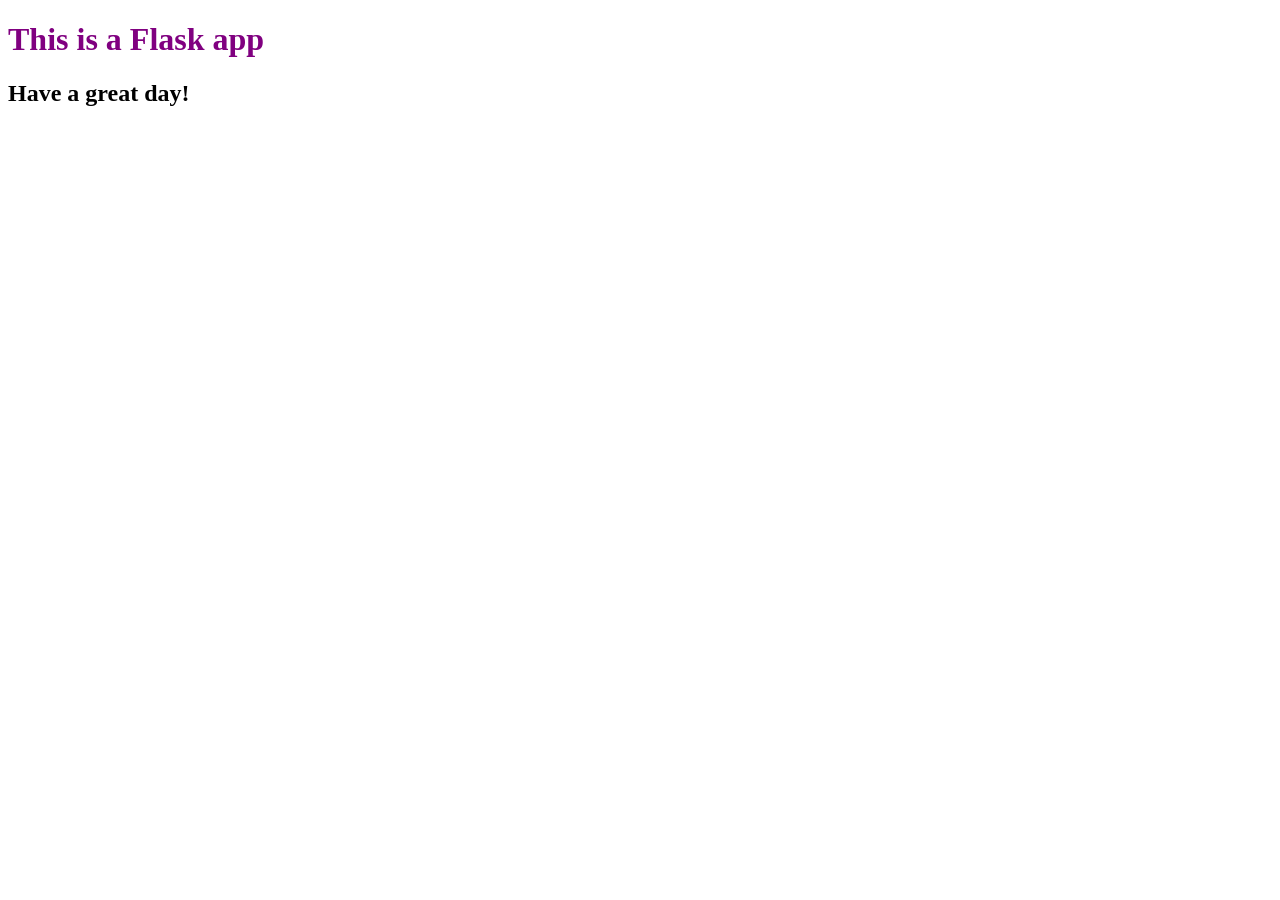
<file: Module05/templates/index.html>
<!DOCTYPE html>

<html lang="eng">
<head>
    <meta charset = "UTF-8">
    <title>Flask Docker</title>
</head>
<body>
    <h1 style="color:purple">This is a Flask app</h1>
    <h2>Have a great day!</h2>
</body>
</html>
</file>
